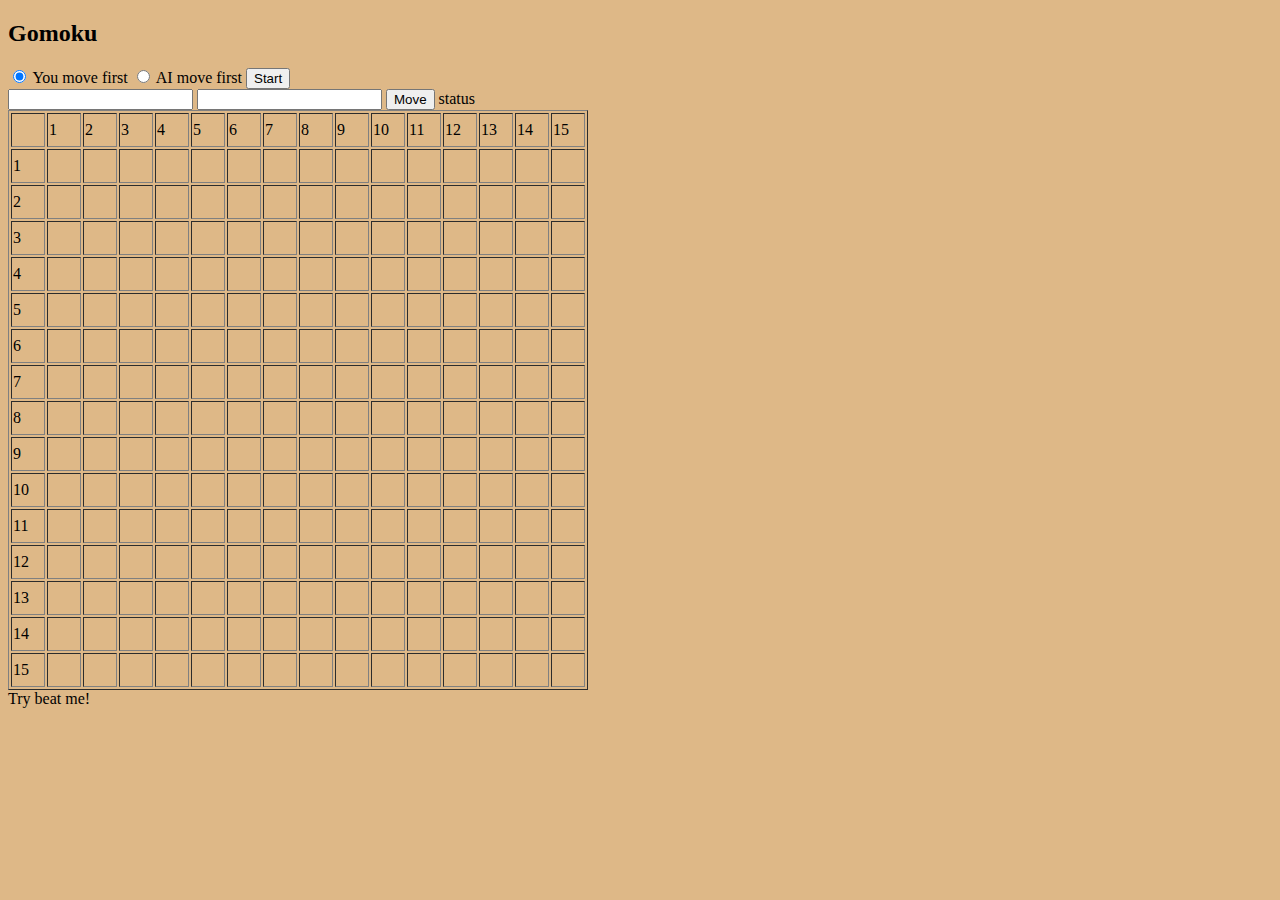
<file: Gomoku/index.html>
<!doctype html>
<html>
	<head>
		<title>Gomoku</title>
		<link rel="shortcut icon" type="image/png" href="myicon.png"/>
		<link rel="stylesheet" type="text/css" href="style.css">
		<script src="https://ajax.googleapis.com/ajax/libs/jquery/3.1.1/jquery.min.js">
		</script><script src="main.js"></script>
	</head>

	<body onload="createTable()">
		<h2>Gomoku</h2>

  		<input type="radio" name="order" id="player" value="player" checked="checked">
		<label for="player">You move first</label>
  		<input type="radio" name="order" id="ai" value="ai">
  		<label for="ai">AI move first</label>
		<input type="button" value="Start" OnClick="startGame()"/><br>

  		<input type="number" id="row"/>
  		<input type="number" id="col"/>
  		<input type="button" value="Move" OnClick="move()"/>
  		<label id="indicator">status</label><br>

		<table id="tbl" border="1px"></table>

		<label id="label">Try beat me!</label><br>
	</body>
</html>
</file>
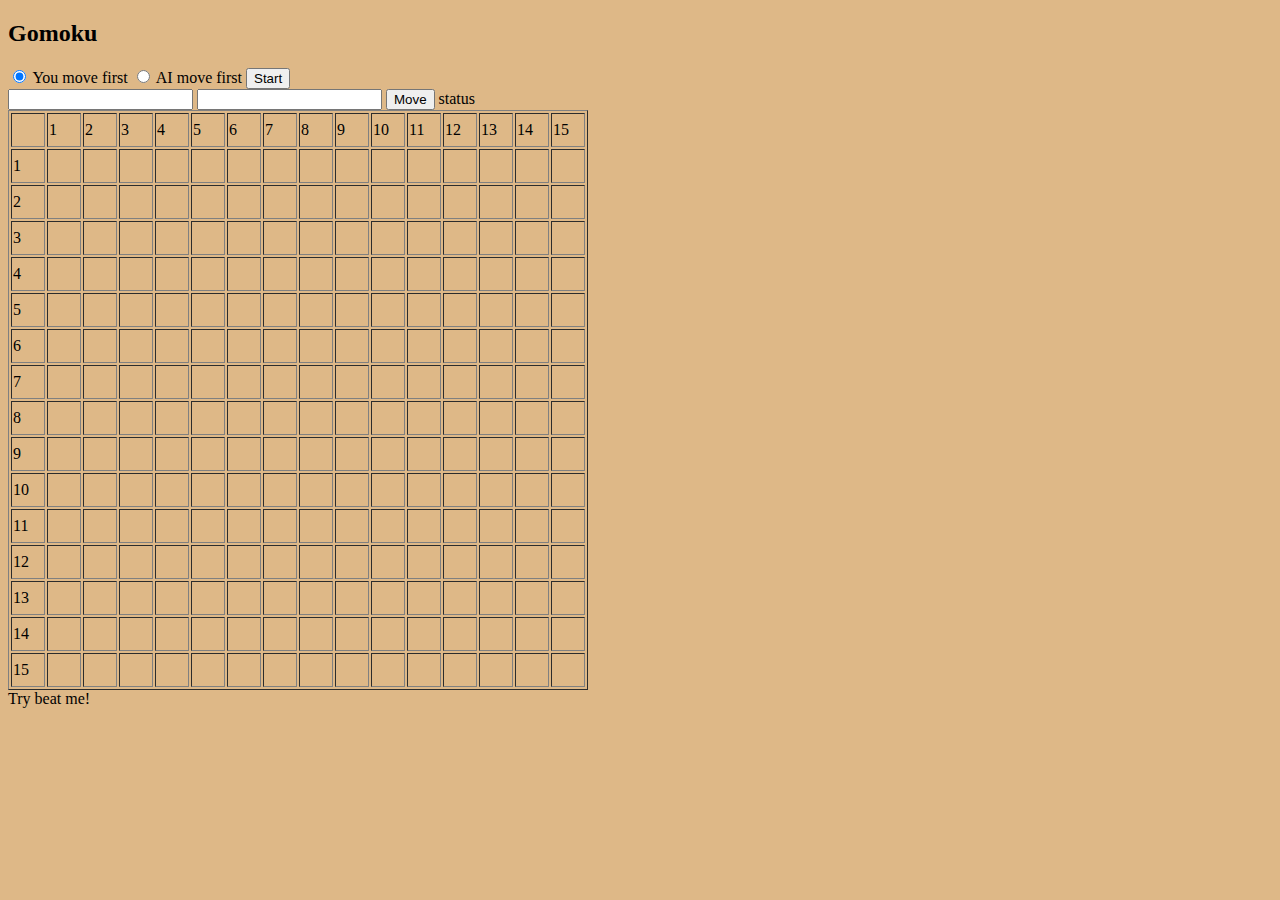
<file: web/index.html>
<!doctype html>
<html>
<head>
    <title>Gomoku</title>
    <link rel="shortcut icon" type="image/png" href="img/myicon.png"/>
    <link rel="stylesheet" type="text/css" href="css/style.css">
    <script src="https://ajax.googleapis.com/ajax/libs/jquery/3.2.1/jquery.min.js"></script>
    <script src="js/main.js"></script>
</head>

<body onload="createTable()">
<h2>Gomoku</h2>

<input type="radio" name="order" id="player" value="player" checked="checked">
<label for="player">You move first</label>
<input type="radio" name="order" id="ai" value="ai">
<label for="ai">AI move first</label>
<input type="button" value="Start" OnClick="startGame()"/><br>

<input type="number" id="row"/>
<input type="number" id="col"/>
<input type="button" value="Move" OnClick="move()"/>
<label id="indicator">status</label><br>

<table id="tbl" border="1px"></table>

<label id="label">Try beat me!</label><br>
</body>
</html>
</file>
<file: Gomoku/style.css>
body {
	background-color: #DEB887;
}
</file>
<file: web/css/style.css>
body {
	background-color: #DEB887;
}
</file>
